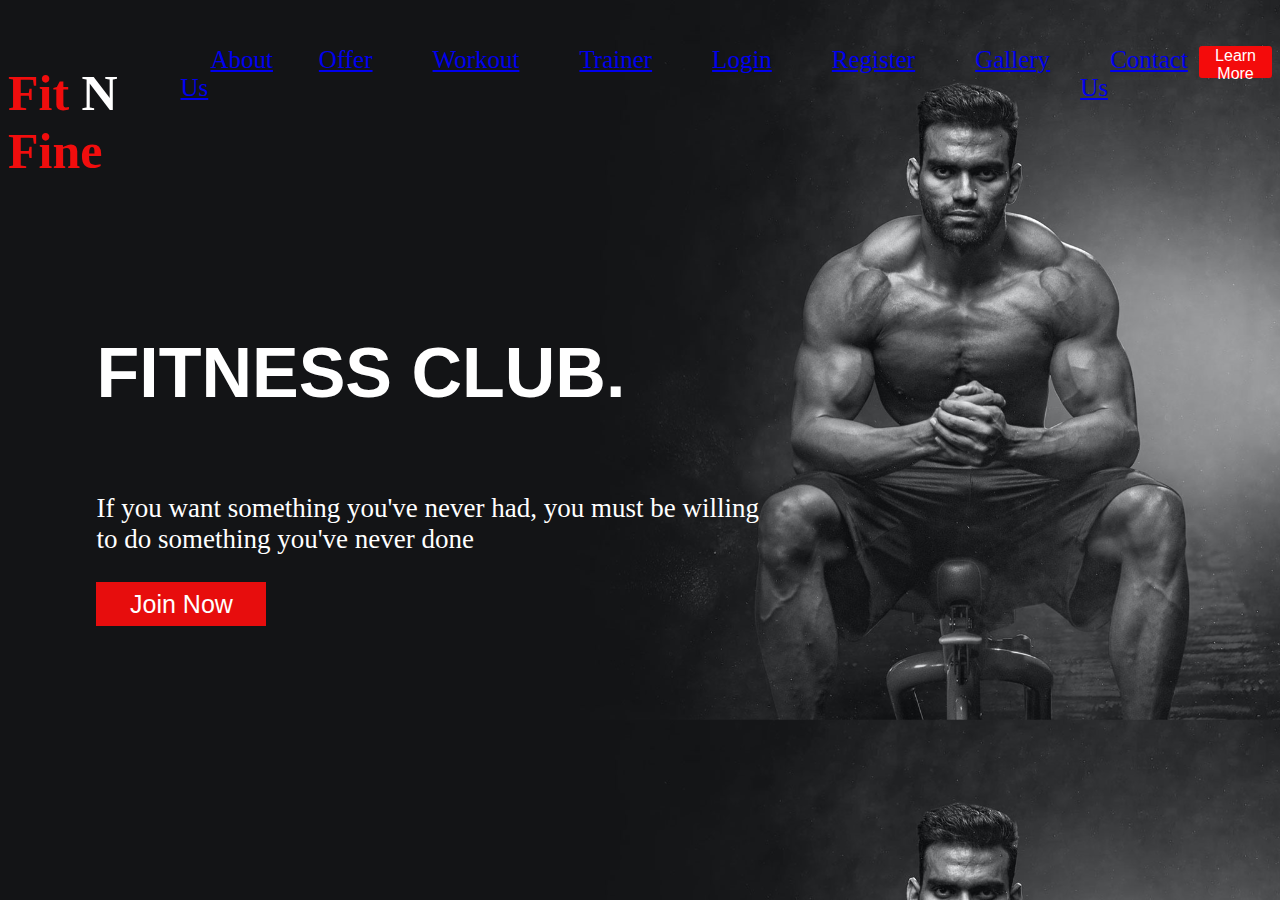
<file: Assignment_2/index.html>
<!DOCTYPE html>
<html lang="en">
<head>
    <meta charset="UTF-8">
    <meta name="viewport" content="width=device-width, initial-scale=1.0">
    <title>Document</title>
    <link rel="stylesheet" href="style.css">
</head>
<body>
     <nav>
         <h1><span>Fit</span> N <span>Fine</span></h1>
        <ul>
            <li><a href="About Us.html">About Us</a></li>
            <li><a href="offer.html">Offer</a></li>
            <li><a href="Workout.html">Workout</a></li>
            <li><a href="Trainer.html">Trainer</a></li>
            <li><a href="Login.html">Login</a><li>
            <li><a href="Register.html">Register</a></li>
            <li><a href="Gallery.html">Gallery</a></li>
            <li><a href="Contact.html">Contact Us</a></li>
            <button>Learn More</button>
        </ul>
    </nav>
    <div class="containers">
         <div class="text">
            <h1>FITNESS CLUB.</h1>
            <P>If you want something you've never had, you must be willing<br>
                to do something you've never done</P>
         <button>Join Now</button>       
         </div>
    </div>
</body>
</html>
</file>
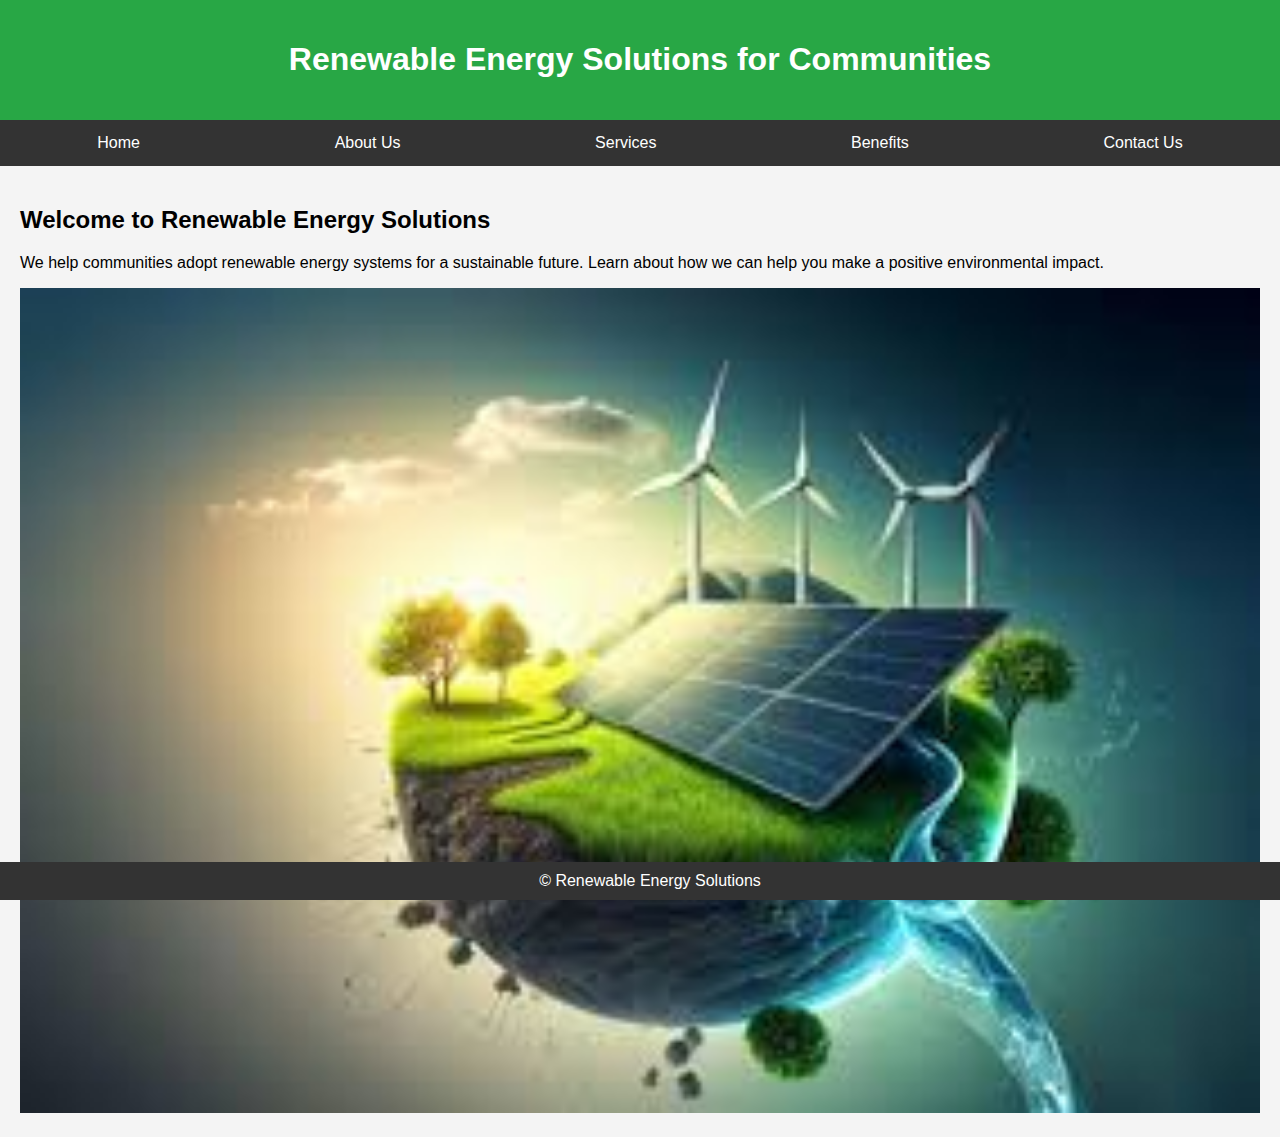
<file: pbl/index.html>
<!DOCTYPE html>
<html lang="en">
<head>
    <meta charset="UTF-8">
    <meta name="viewport" content="width=device-width, initial-scale=1.0">
    <title>Renewable Energy Solutions</title>
    <style>
        body {
            font-family: Arial, sans-serif;
            margin: 0;
            padding: 0;
            background-color: #f4f4f4;
            height: 100%;
            margin: 0px;
        }
        header {
            background-color: #28a745;
            color: white;
            text-align: center;
            padding: 20px 0;
        }
        nav {
            display: flex;
            justify-content: space-around;
            background-color: #333;
        }
        nav a {
            color: white;
            padding: 14px 20px;
            text-decoration: none;
            text-align: center;
        }
        nav a:hover {
            background-color: #ddd;
            color: black;
        }
        .container {
            padding: 20px;
        }
        footer {
            text-align: center;
            padding: 10px;
            background-color: #333;
            color: white;
            position: fixed;
            width: 100%;
            bottom: 0;
        }
        img {
            padding: 0px;
            margin: 0px;
            width: 100%;
            height:100%;
            background-size: cover;
            background-repeat: no-repeat;
        }
    </style>
</head>
<body>

<header>
    <h1>Renewable Energy Solutions for Communities</h1>
</header>

<nav>
    <a href="index.html">Home</a>
    <a href="about.html">About Us</a>
    <a href="services.html">Services</a>
    <a href="benefits.html">Benefits</a>
    <a href="contact.html">Contact Us</a>
</nav>

<div class="container">
    <h2>Welcome to Renewable Energy Solutions</h2>
    <p>We help communities adopt renewable energy systems for a sustainable future. Learn about how we can help you make a positive environmental impact.</p>
    <img src="2.jpg" alt="Renewable energy solutions">
</div>

<footer>
    &copy; Renewable Energy Solutions
</footer>

</body>
</html>
</file>
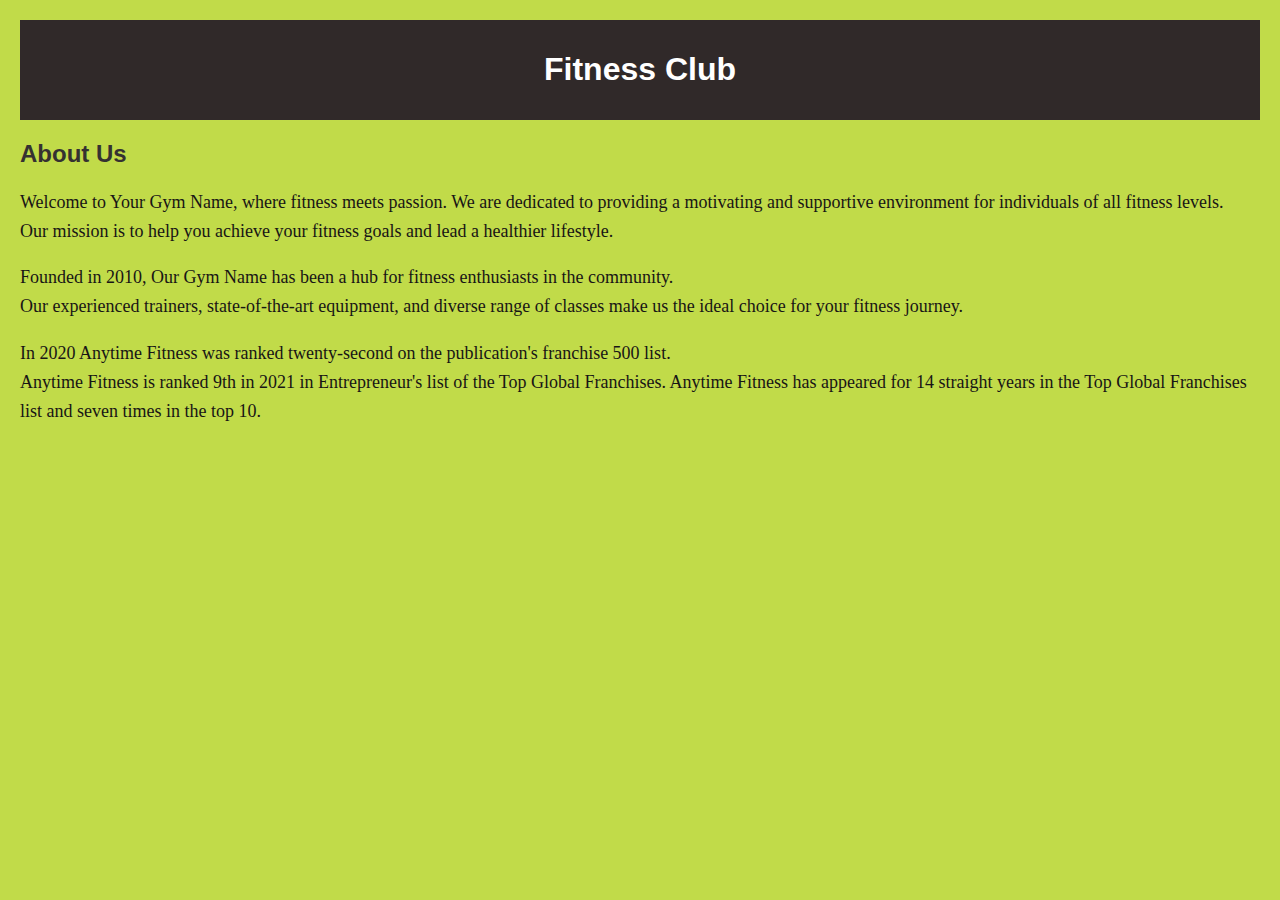
<file: Assignment_2/About Us.html>
<!DOCTYPE html>
<html lang="en">
<head>
  <meta charset="UTF-8">
  <meta name="viewport" content="width=device-width, initial-scale=1.0">
  <title>Fitness Club - About Us</title>
  <style>
    body {
      font-family: Arial, sans-serif;
      margin: 20px;
      padding: 0;
      background-color: rgb(193, 219, 73);
    }

    header {
      text-align: center;
      background-color: #302929;
      color: #fff;
      padding: 10px;
    }

    section {
      margin-top: 20px;
    }

    h2 {
      color: #353131;
    }

    p {
      line-height: 1.6;
      color: #181515;
      font-size: large;
      font-family: 'Times New Roman', Times, serif;
      
    }
  </style>
</head>
<body>
  <header>
    <h1>Fitness Club</h1>
  </header>

  <section>
    <h2>About Us</h2>
    <p>Welcome to Your Gym Name, where fitness meets passion. We are dedicated to providing a motivating and supportive environment for individuals of all fitness levels.<br>
     Our mission is to help you achieve your fitness goals and lead a healthier lifestyle.</p>

    <p>Founded in 2010, Our Gym Name has been a hub for fitness enthusiasts in the community.<br>
     Our experienced trainers, state-of-the-art equipment, and diverse range of classes make us the ideal choice for your fitness journey.</p>
 
     <p>In 2020 Anytime Fitness was ranked twenty-second on the publication's franchise 500 list.<br>
     Anytime Fitness is ranked 9th in 2021 in Entrepreneur's list of the Top Global Franchises. Anytime Fitness has appeared for 14 straight years in the Top Global Franchises list and seven times in the top 10. </p> 
</section>
</body>
</html>
</file>
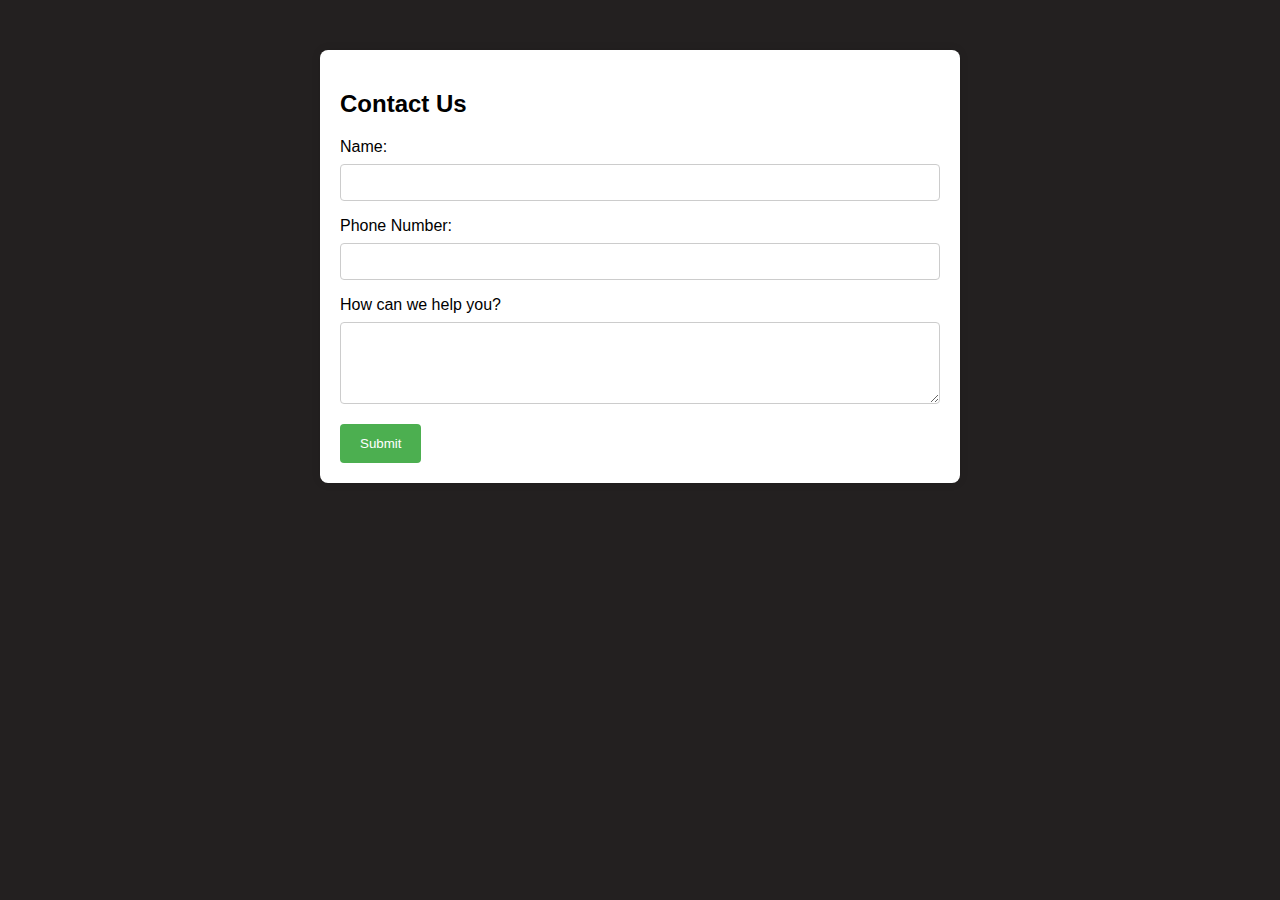
<file: Assignment_2/Contact.html>
<!DOCTYPE html>
<html lang="en">
<head>
  <meta charset="UTF-8">
  <meta name="viewport" content="width=device-width, initial-scale=1.0">
  <title>Gym Contact</title>
  <style>
    body {
      font-family: Arial, sans-serif;
      background-color: #232020;
      margin: 0;
      padding: 0;
    }

    .container {
      max-width: 600px;
      margin: 50px auto;
      background-color: #fff;
      padding: 20px;
      border-radius: 8px;
      box-shadow: 0 0 10px rgba(0, 0, 0, 0.1);
    }

    label {
      display: block;
      margin-bottom: 8px;
    }

    input, textarea {
      width: 100%;
      padding: 10px;
      margin-bottom: 16px;
      border: 1px solid #ccc;
      border-radius: 4px;
      box-sizing: border-box;
    }

    button {
      background-color: #4caf50;
      color: #fff;
      padding: 12px 20px;
      border: none;
      border-radius: 4px;
      cursor: pointer;
    }

    button:hover {
      background-color: #45a049;
    }
  </style>
</head>
<body>

  <div class="container">
    <h2>Contact Us</h2>
    <form>
      <label for="name">Name:</label>
      <input type="text" id="name" name="name" required>

      <label for="phone">Phone Number:</label>
      <input type="tel" id="phone" name="phone" required>

      <label for="message">How can we help you?</label>
      <textarea id="message" name="message" rows="4" required></textarea>

      <button type="submit">Submit</button>
    </form>
  </div>

</body>
</html>
</file>
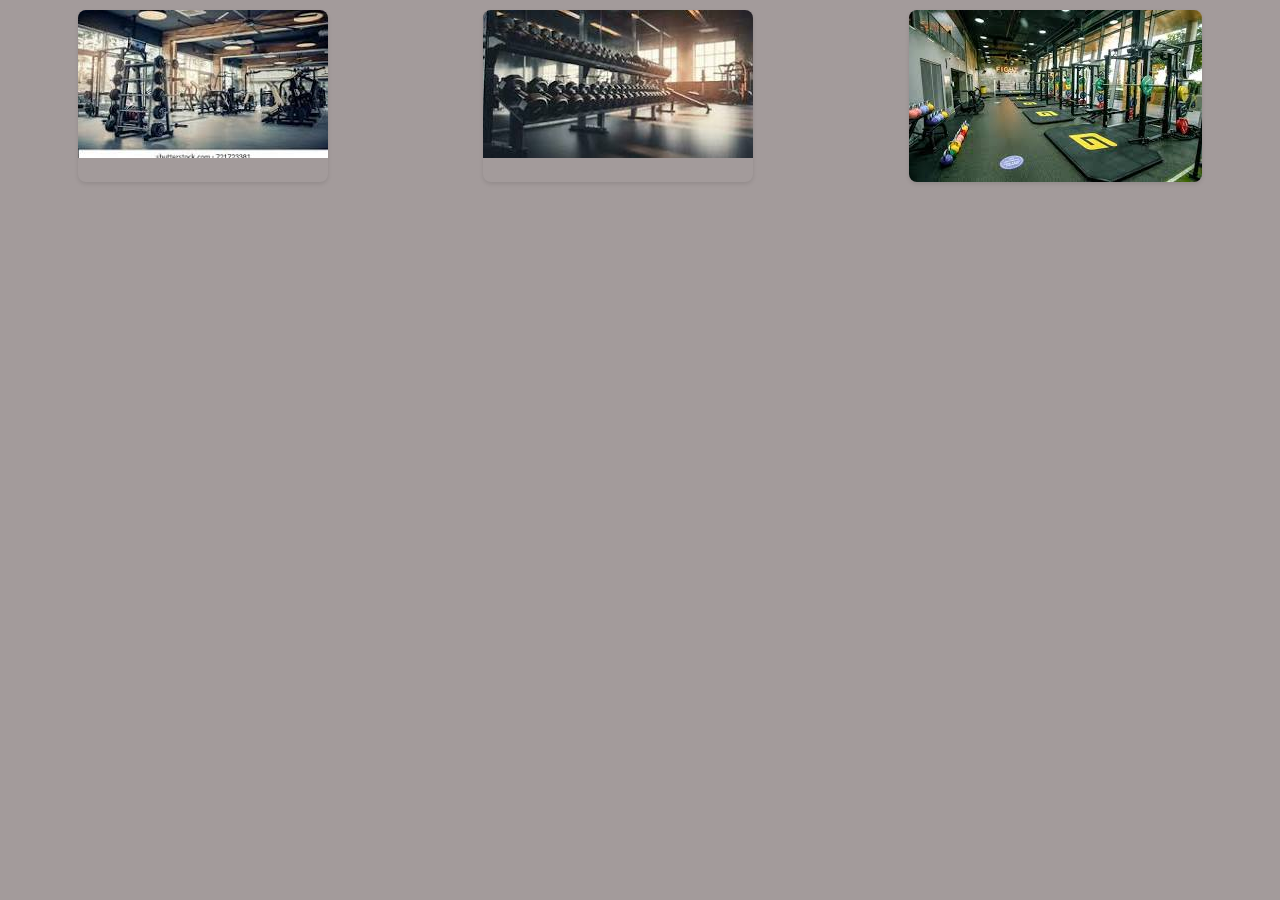
<file: Assignment_2/Gallery.html>
<!DOCTYPE html>
<html lang="en">
<head>
  <meta charset="UTF-8">
  <meta name="viewport" content="width=device-width, initial-scale=1.0">
  <title>Gym Gallery</title>
  <style>
    body {
      font-family: Arial, sans-serif;
      background-color: #a39b9b;
      margin: 0;
      padding: 0;
      display: flex;
      flex-wrap: wrap;
      justify-content: space-around;
    }

    .gallery-item {
      margin: 10px;
      overflow: hidden;
      border-radius: 8px;
      box-shadow: 0 2px 4px rgba(0, 0, 0, 0.1);
      transition: transform 0.3s ease-in-out;
    }

    .gallery-item img {
      width: 100%;
      height: auto;
      display: block;
    }

    .gallery-item:hover {
      transform: scale(1.05);
    }

    footer {
      text-align: center;
      padding: 10px;
      width: 100%;
      position: fixed;
      bottom: 0;
      background-color: #333;
      color: white;
    }
  </style>
</head>
<body>

  <div class="gallery-item">
    <img src="gallery1.jpg" alt="Gym Image 1">
  </div>

  <div class="gallery-item">
    <img src="gallery2.jpg" alt="Gym Image 2">
  </div>

  <div class="gallery-item">
    <img src="gallery3.jpg" alt="Gym Image 3">
  </div>

</body>
</html>
</file>
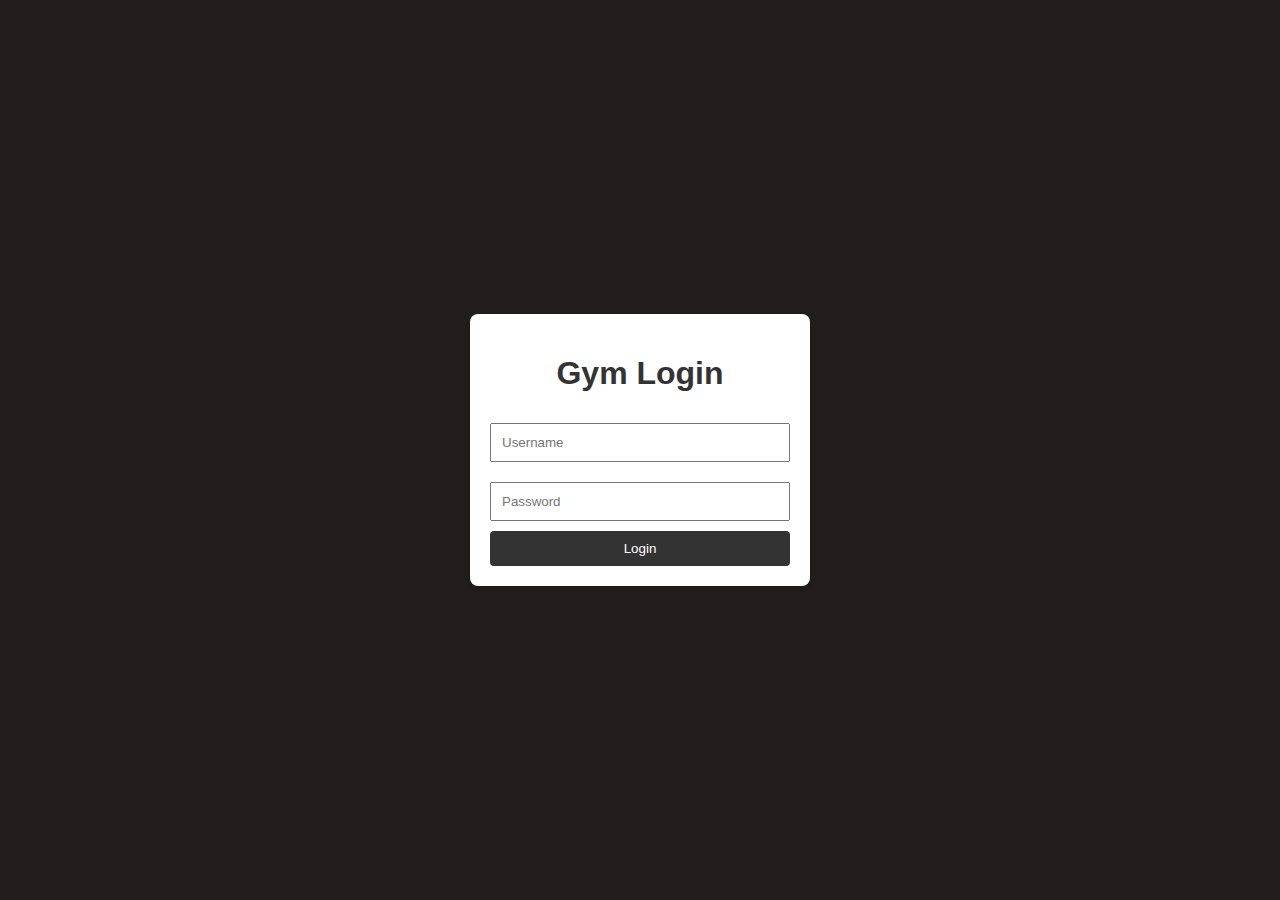
<file: Assignment_2/Login.html>
<!DOCTYPE html>
<html lang="en">
<head>
  <meta charset="UTF-8">
  <meta name="viewport" content="width=device-width, initial-scale=1.0">
  <title>Gym Login</title>
  <style>
    body {
      font-family: Arial, sans-serif;
      background-color: #221d1d;
      margin: 0;
      padding: 0;
      display: flex;
      justify-content: center;
      align-items: center;
      height: 100vh;
    }

    .login-container {
      background-color: #fff;
      border-radius: 8px;
      box-shadow: 0 2px 4px rgba(0, 0, 0, 0.1);
      padding: 20px;
      width: 300px;
      text-align: center;
    }

    h1 {
      color: #333;
    }

    input {
      width: 100%;
      padding: 10px;
      margin: 10px 0;
      box-sizing: border-box;
    }

    button {
      background-color: #333;
      color: white;
      padding: 10px;
      border: none;
      border-radius: 4px;
      cursor: pointer;
      width: 100%;
    }

    button:hover {
      background-color: #555;
    }

    footer {
      text-align: center;
      margin-top: 20px;
    }
  </style>
</head>
<body>

  <div class="login-container">
    <h1>Gym Login</h1>
    <form>
      <input type="text" placeholder="Username" required>
      <input type="password" placeholder="Password" required>
      <button type="submit">Login</button>
    </form>

  </div>

</body>
</html
</file>
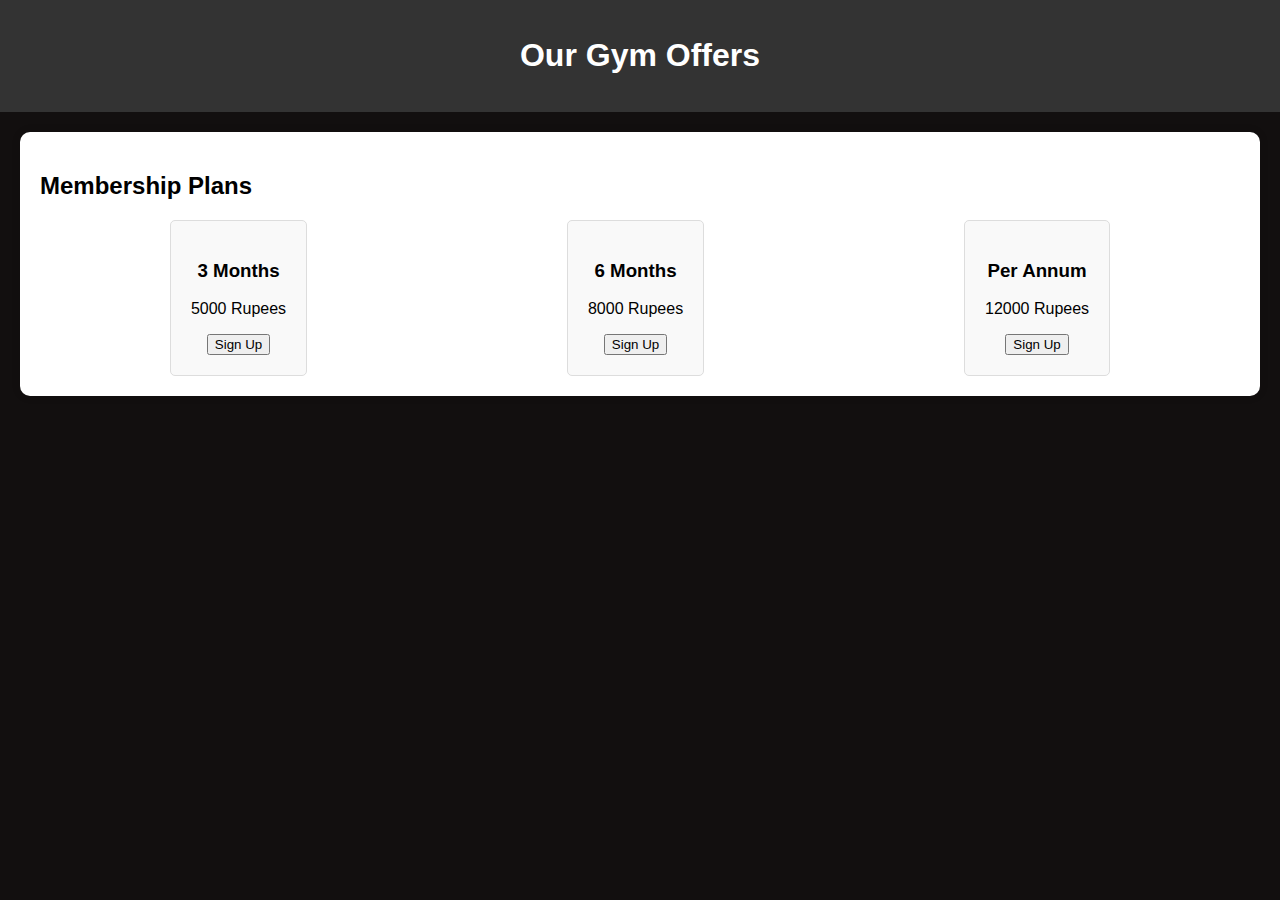
<file: Assignment_2/offer.html>
<!DOCTYPE html>
<html lang="en">
<head>
    <meta charset="UTF-8">
    <meta name="viewport" content="width=device-width, initial-scale=1.0">
    <style>
        body {
            font-family: Arial, sans-serif;
            background-color: #120f0f;
            margin: 0;
            padding: 0;
        }

        header {
            background-color: #333;
            color: #fff;
            text-align: center;
            padding: 1em;
        }

        section {
            margin: 20px;
            padding: 20px;
            background-color: #fff;
            border-radius: 10px;
            box-shadow: 0 0 10px rgba(0, 0, 0, 0.1);
        }

        .pricing {
            display: flex;
            justify-content: space-around;
            margin-top: 20px;
        }

        .membership {
            text-align: center;
            padding: 20px;
            border: 1px solid #ddd;
            border-radius: 5px;
            background-color: #f9f9f9;
        }
    </style>
    <title>Gym Membership Offers</title>
</head>
<body>

    <header>
        <h1>Our Gym Offers</h1>
    </header>

    <section>
        <h2>Membership Plans</h2>

        <div class="pricing">
            <div class="membership">
                <h3>3 Months</h3>
                <p>5000 Rupees</p>
                <button>Sign Up</button>
            </div>

            <div class="membership">
                <h3>6 Months</h3>
                <p>8000 Rupees</p>
                <button>Sign Up</button>
            </div>

            <div class="membership">
                <h3>Per Annum</h3>
                <p>12000 Rupees</p>
                <button>Sign Up</button>
            </div>
        </div>
    </section>

</body>
</html>
</file>
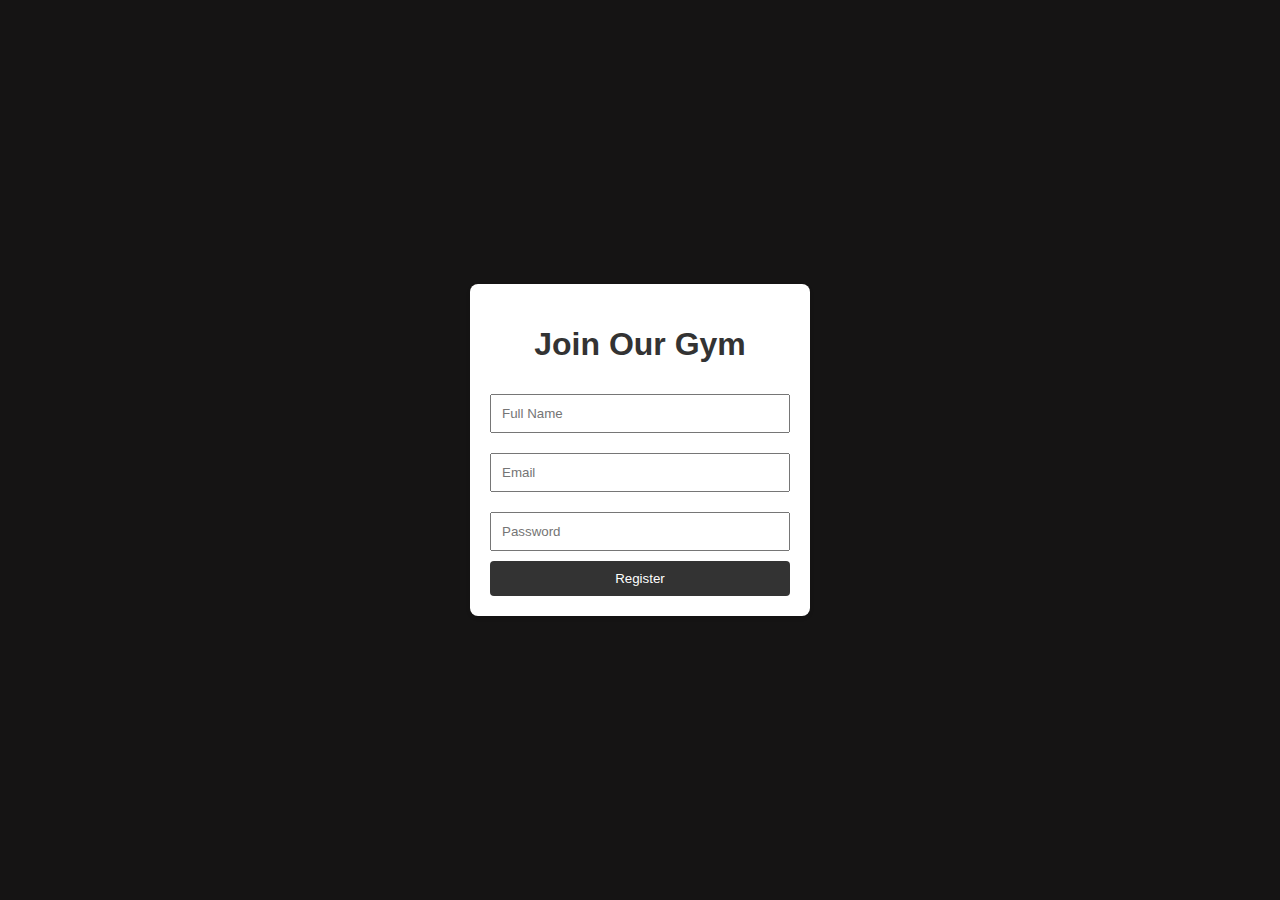
<file: Assignment_2/Register.html>
<!DOCTYPE html>
<html lang="en">
<head>
  <meta charset="UTF-8">
  <meta name="viewport" content="width=device-width, initial-scale=1.0">
  <title>Gym Registration</title>
  <style>
    body {
      font-family: Arial, sans-serif;
      background-color: #151414;
      margin: 0;
      padding: 0;
      display: flex;
      justify-content: center;
      align-items: center;
      height: 100vh;
    }

    .register-container {
      background-color: #fff;
      border-radius: 8px;
      box-shadow: 0 2px 4px rgba(0, 0, 0, 0.1);
      padding: 20px;
      width: 300px;
      text-align: center;
    }

    h1 {
      color: #333;
    }

    input {
      width: 100%;
      padding: 10px;
      margin: 10px 0;
      box-sizing: border-box;
    }

    button {
      background-color: #333;
      color: white;
      padding: 10px;
      border: none;
      border-radius: 4px;
      cursor: pointer;
      width: 100%;
    }

    button:hover {
      background-color: #555;
    }

    footer {
      text-align: center;
      margin-top: 20px;
    }
  </style>
</head>
<body>

  <div class="register-container">
    <h1>Join Our Gym</h1>
    <form>
      <input type="text" placeholder="Full Name" required>
      <input type="email" placeholder="Email" required>
      <input type="password" placeholder="Password" required>
      <button type="submit">Register</button>
    </form>
   
  </div>

</body>
</html>
</file>
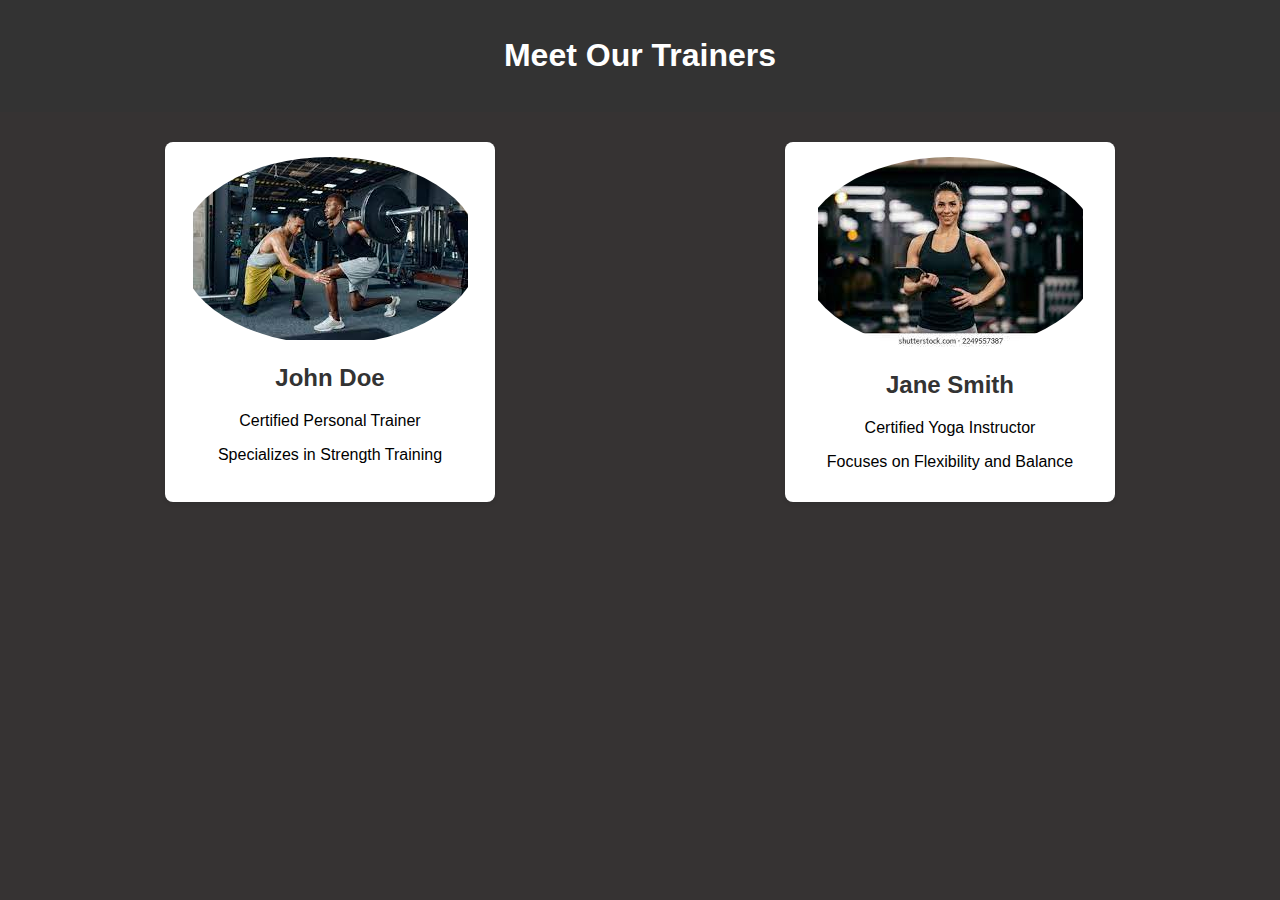
<file: Assignment_2/trainer.html>
<!DOCTYPE html>
<html lang="en">
<head>
  <meta charset="UTF-8">
  <meta name="viewport" content="width=device-width, initial-scale=1.0">
  <title>Our Trainers</title>
  <style>
    body {
      font-family: Arial, sans-serif;
      background-color: #363333;
      margin: 0;
      padding: 0;
    }

    header {
      background-color: #333;
      color: white;
      text-align: center;
      padding: 1em 0;
    }

    section {
      margin: 20px;
    }

    h2 {
      color: #333;
    }

    .trainer-container {
      display: flex;
      justify-content: space-around;
      flex-wrap: wrap;
    }

    .trainer-card {
      background-color: #fff;
      margin: 10px;
      padding: 15px;
      border-radius: 8px;
      box-shadow: 0 2px 4px rgba(0, 0, 0, 0.1);
      width: 300px;
      text-align: center;
    }

    .trainer-image {
      border-radius: 50%;
      overflow: hidden;
      margin-bottom: 10px;
    }

    footer {
      text-align: center;
      padding: 1em 0;
      background-color: #333;
      color: white;
      position: fixed;
      bottom: 0;
      width: 100%;
    }
  </style>
</head>
<body>

  <header>
    <h1>Meet Our Trainers</h1>
  </header>

  <section>
    <div class="trainer-container">
      <div class="trainer-card">
        <div class="trainer-image">
          <img src="trainer2.jpg" alt="Trainer 1">
        </div>
        <h2>John Doe</h2>
        <p>Certified Personal Trainer</p>
        <p>Specializes in Strength Training</p>
      </div>

      <div class="trainer-card">
        <div class="trainer-image">
          <img src="trainer1.jpg" alt="Trainer 2">
        </div>
        <h2>Jane Smith</h2>
        <p>Certified Yoga Instructor</p>
        <p>Focuses on Flexibility and Balance</p>
      </div>

      

    </div>

</body>
</html>
</file>
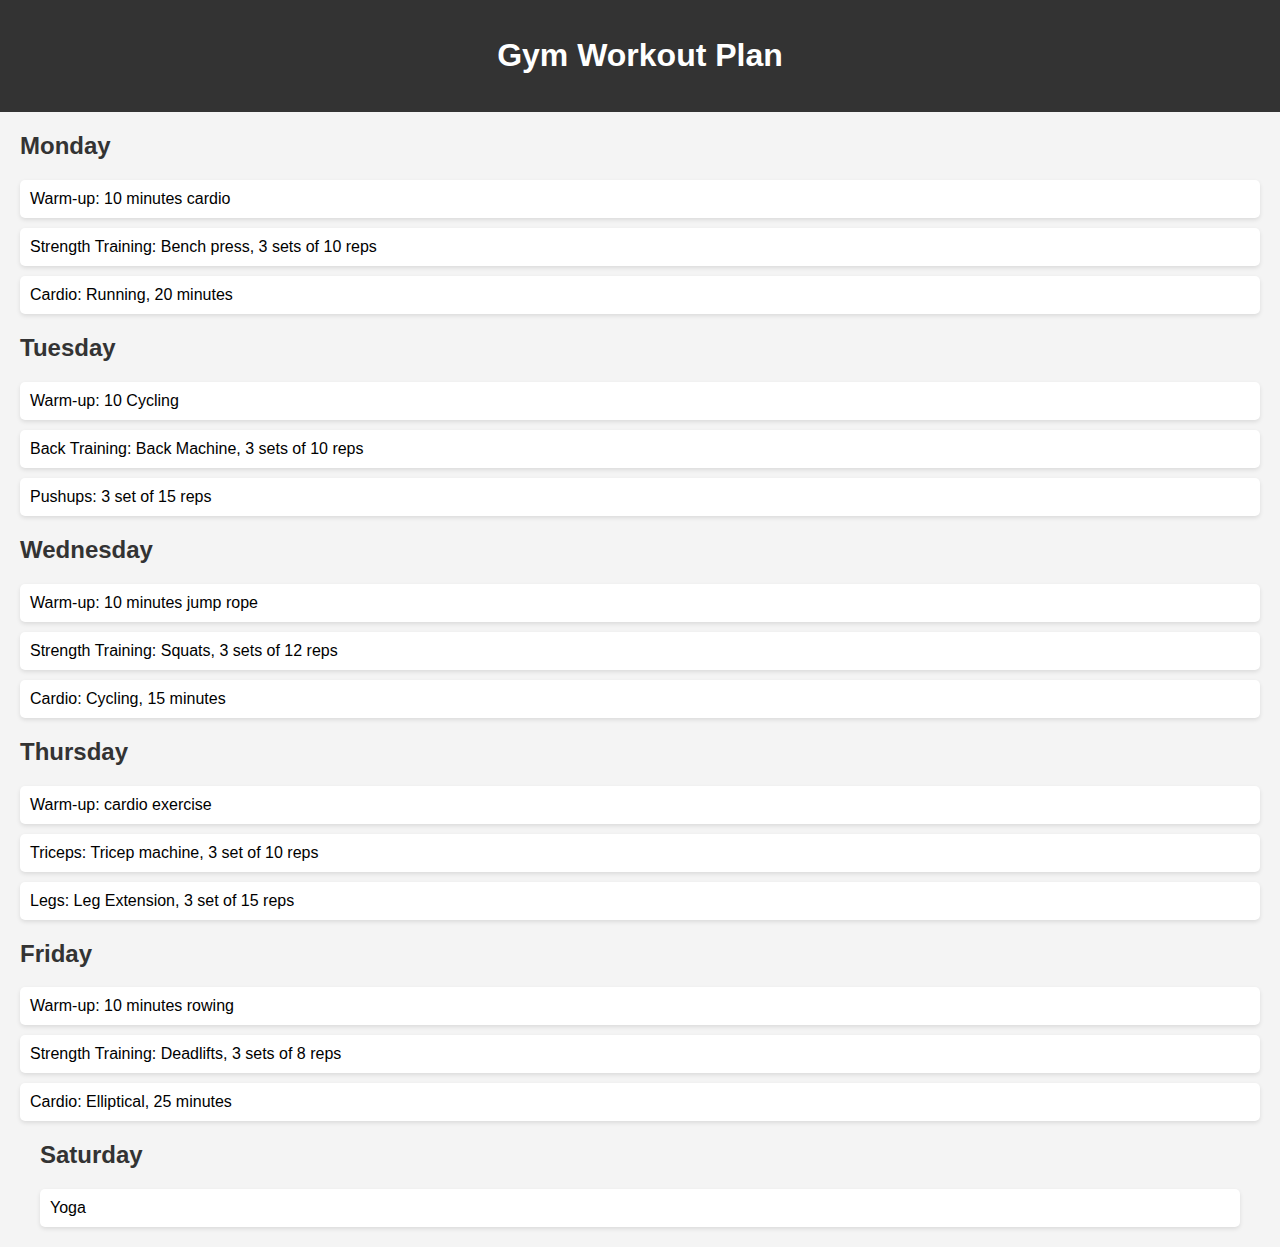
<file: Assignment_2/Workout.html>
<!DOCTYPE html>
<html lang="en">
<head>
  <meta charset="UTF-8">
  <meta name="viewport" content="width=device-width, initial-scale=1.0">
  <title>Workout Plan</title>
  <style>
    body {
      font-family: Arial, sans-serif;
      background-color: #f4f4f4;
      margin: 0;
      padding: 0;
    }

    header {
      background-color: #333;
      color: white;
      text-align: center;
      padding: 1em 0;
    }

    section {
      margin: 20px;
    }

    h2 {
      color: #333;
    }

    ul {
      list-style-type: none;
      padding: 0;
    }

    li {
      background-color: #fff;
      margin: 10px 0;
      padding: 10px;
      border-radius: 5px;
      box-shadow: 0 2px 4px rgba(0, 0, 0, 0.1);
    }

    footer {
      text-align: center;
      padding: 1em 0;
      background-color: #333;
      color: white;
      position: fixed;
      bottom: 0;
      width: 100%;
    }
  </style>
</head>
<body>

  <header>
    <h1>Gym Workout Plan</h1>
  </header>

  <section>
    <h2>Monday</h2>
    <ul>
      <li>Warm-up: 10 minutes cardio</li>
      <li>Strength Training: Bench press, 3 sets of 10 reps</li>
      <li>Cardio: Running, 20 minutes</li>
      </ul>
  </section>

  <section>
    <h2>Tuesday</h2>
    <ul>
      <li>Warm-up: 10 Cycling</li>
      <li>Back Training: Back Machine, 3 sets of 10 reps</li>
      <li>Pushups: 3 set of 15 reps </li>
      </ul>
  </section>

  <section>
    <h2>Wednesday</h2>
    <ul>
      <li>Warm-up: 10 minutes jump rope</li>
      <li>Strength Training: Squats, 3 sets of 12 reps</li>
      <li>Cardio: Cycling, 15 minutes</li>
    </ul>
  </section>

  <section>
    <h2>Thursday</h2>
    <ul>
      <li>Warm-up: cardio exercise</li>
      <li>Triceps: Tricep machine, 3 set of 10 reps</li>
      <li>Legs: Leg Extension, 3 set of 15 reps </li>
      </ul>
  </section>

  <section>
    <h2>Friday</h2>
    <ul>
      <li>Warm-up: 10 minutes rowing</li>
      <li>Strength Training: Deadlifts, 3 sets of 8 reps</li>
      <li>Cardio: Elliptical, 25 minutes</li>

      <section>
        <h2>Saturday</h2>
        <ul>
          <li>Yoga</li>
          
   
    </ul>
  </section>


</body>
</html>
</file>
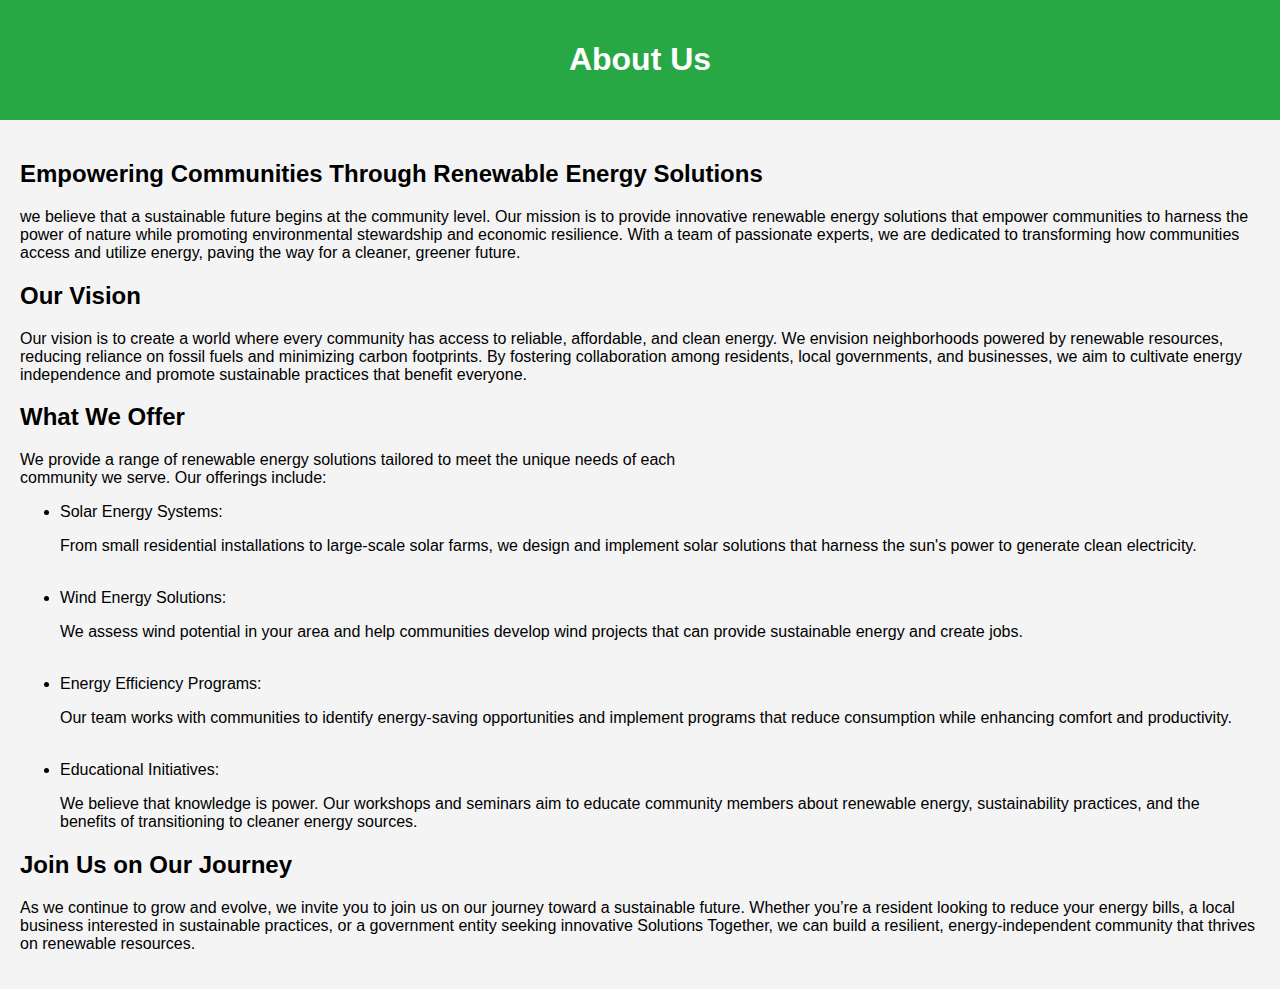
<file: pbl/about.html>
<!DOCTYPE html>
<html lang="en">
<head>
    <meta charset="UTF-8">
    <meta name="viewport" content="width=device-width, initial-scale=1.0">
    <title>About Us - Renewable Energy Solutions</title>
    <style>
        body { font-family: Arial, sans-serif; margin: 0; padding: 0; background-color: #f4f4f4; }
        header { background-color: #28a745; color: white; text-align: center; padding: 20px 0; }
        nav { display: flex; justify-content: center; background-color: #333; }
        nav a { color: white; padding: 14px 20px; text-decoration: none; text-align: center; }
        nav a:hover { background-color: #ddd; color: black; }
        .container { padding: 20px; text-decoration: dotted; }
      
       
    </style>
</head>
<body>

<header>
   
    <h1>About Us</h1>
</header>


<div class="container">
    <h2>Empowering Communities Through Renewable Energy Solutions</h2>
    <p>we believe that a sustainable future begins at the community level. Our mission is to provide innovative renewable energy solutions that empower communities to harness the power of nature while promoting environmental stewardship and economic resilience. With a team of passionate experts, we are dedicated to transforming how communities access and utilize energy, paving the way for a cleaner, greener future.</p>

   <h2>Our Vision</h2>
   <p>Our vision is to create a world where every community has access to reliable, affordable, and clean energy. We envision neighborhoods powered by renewable resources, reducing reliance on fossil fuels and minimizing carbon footprints. By fostering collaboration among residents, local governments, and businesses, we aim to cultivate energy independence and promote sustainable practices that benefit everyone.</p>

   <h2>What We Offer</h2>
   <p>We provide a range of renewable energy solutions tailored to meet the unique needs of each<br> community we serve. Our offerings include:</p>
   <ul class="about">
   <li>Solar Energy Systems: </li><p> From small residential installations to large-scale solar farms, we design and implement solar solutions that harness the sun's power to generate clean electricity.</p><br>

 <li>Wind Energy Solutions:</li><p> We assess wind potential in your area and help communities develop wind projects that can provide sustainable energy and create jobs.</p><br>

<li>Energy Efficiency Programs:</li><p> Our team works with communities to identify energy-saving opportunities and implement programs that reduce consumption while enhancing comfort and productivity.</p><br>

<li>Educational Initiatives:</li><p> We believe that knowledge is power. Our workshops and seminars aim to educate community members about renewable energy, sustainability practices, and the benefits of transitioning to cleaner energy sources.</p>
   </ul>

   <h2>Join Us on Our Journey</h2>
   <p>As we continue to grow and evolve, we invite you to join us on our journey toward a sustainable future. Whether you’re a resident looking to reduce your energy bills, a local business interested in sustainable practices, or a government entity seeking innovative Solutions Together, we can build a resilient, energy-independent community that thrives on renewable resources.</p>
</div>




</body>
</html>
</file>
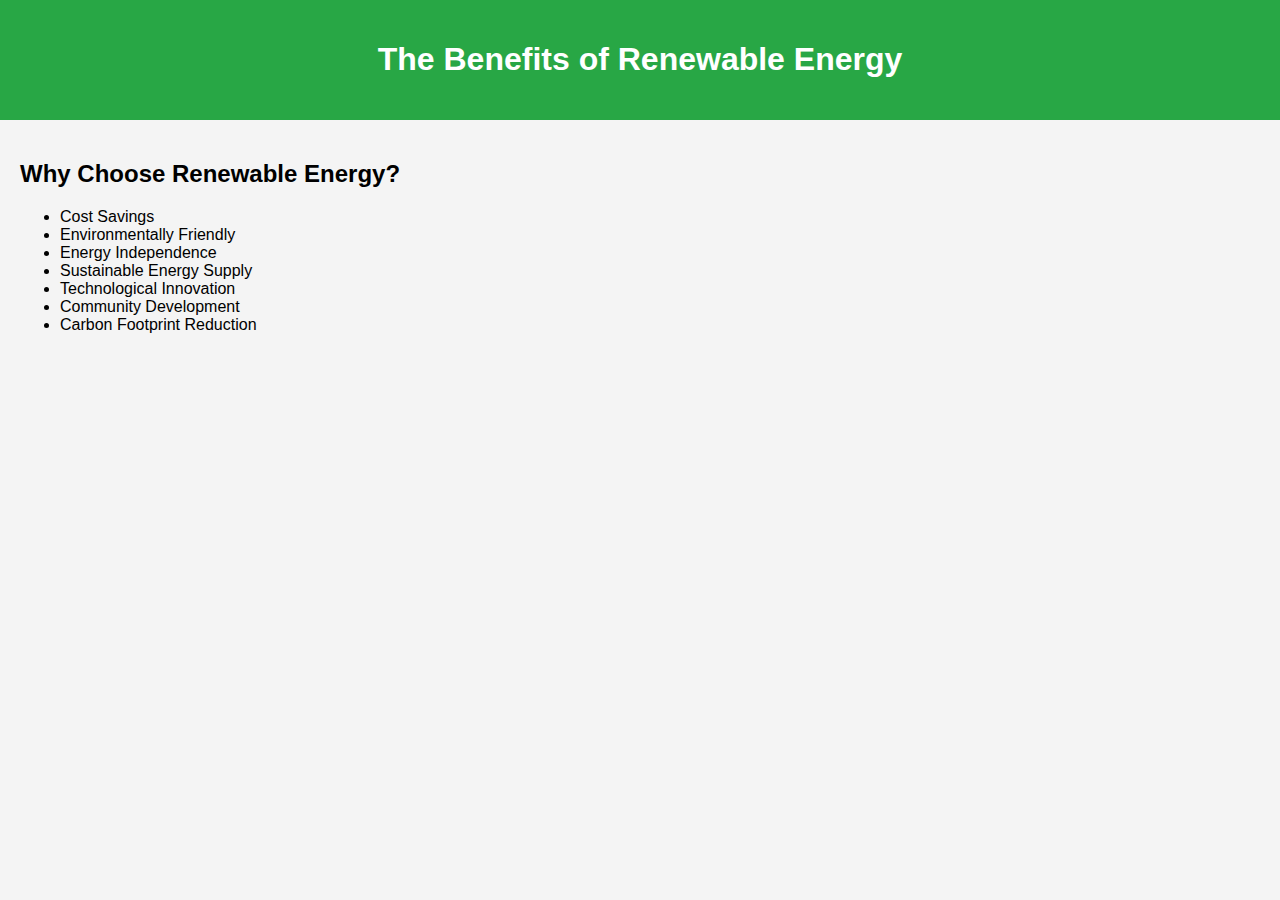
<file: pbl/benefits.html>
<!DOCTYPE html>
<html lang="en">
<head>
    <meta charset="UTF-8">
    <meta name="viewport" content="width=device-width, initial-scale=1.0">
    <title>Benefits - Renewable Energy Solutions</title>
    <style>
        body { font-family: Arial, sans-serif; margin: 0; padding: 0; background-color: #f4f4f4; }
        header { background-color: #28a745; color: white; text-align: center; padding: 20px 0; }
        nav { display: flex; justify-content: center; background-color: #333; }
        nav a { color: white; padding: 14px 20px; text-decoration: none; text-align: center; }
        nav a:hover { background-color: #ddd; color: black; }
        .container { padding: 20px; }
       
    </style>
</head>
<body>

<header>
    <h1>The Benefits of Renewable Energy</h1>
</header>



<div class="container">
    <h2>Why Choose Renewable Energy?</h2>
    <ul>
        <li>Cost Savings</li>
        <li>Environmentally Friendly</li>
        <li>Energy Independence</li>
        <li>Sustainable Energy Supply</li>
        <li>Technological Innovation</li>
        <li>Community Development</li>
        <li>Carbon Footprint Reduction</li>
    </ul>
</div>




</body>
</html>
</file>
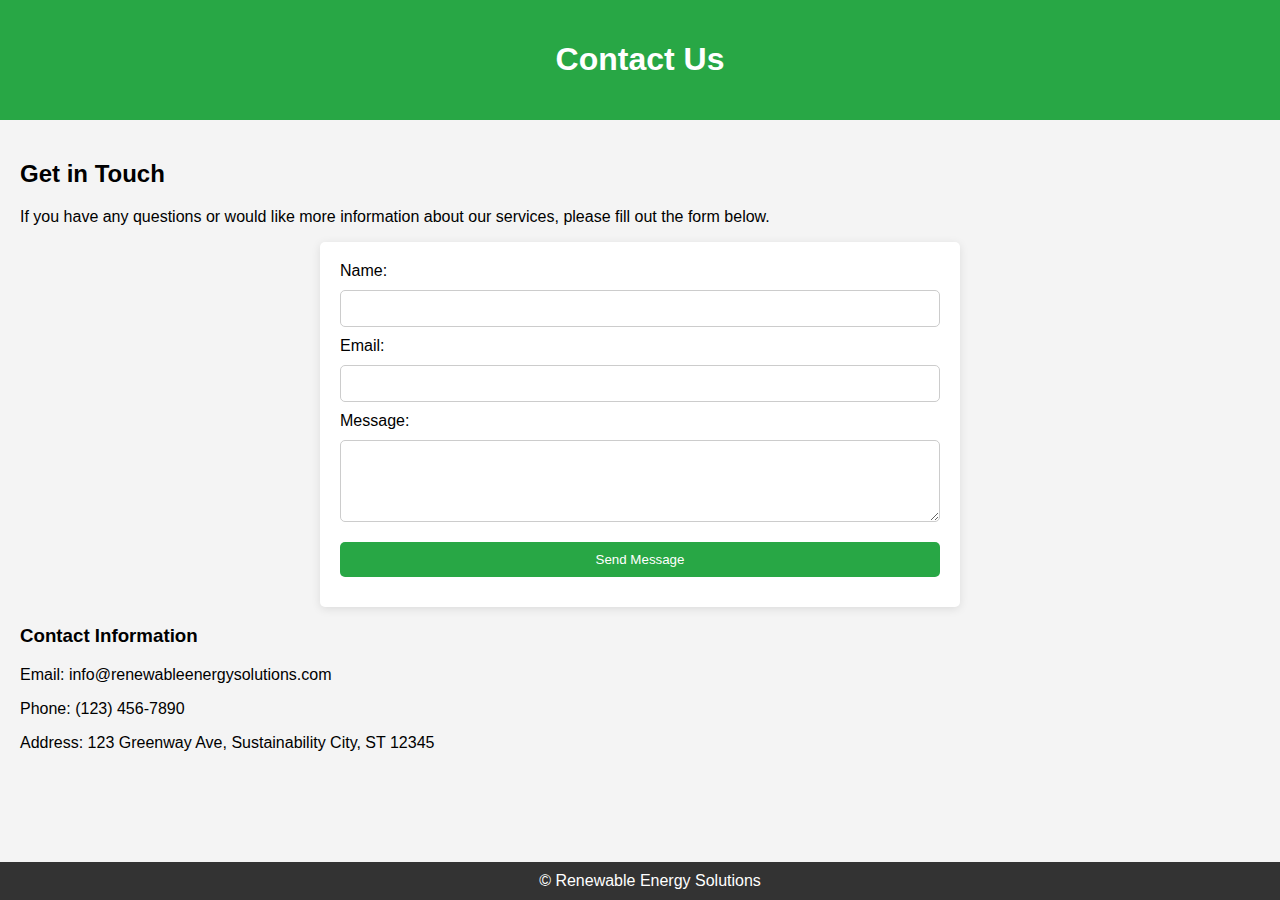
<file: pbl/contact.html>
<!DOCTYPE html>
<html lang="en">
<head>
    <meta charset="UTF-8">
    <meta name="viewport" content="width=device-width, initial-scale=1.0">
    <title>Contact Us - Renewable Energy Solutions</title>
    <style>
        body { 
            font-family: Arial, sans-serif; 
            margin: 0; 
            padding: 0; 
            background-color: #f4f4f4; 
        }
        header { 
            background-color: #28a745; 
            color: white; 
            text-align: center; 
            padding: 20px 0; 
        }
        nav { 
            display: flex; 
            justify-content: center; 
            background-color: #333; 
        }
        nav a { 
            color: white; 
            padding: 14px 20px; 
            text-decoration: none; 
            text-align: center; 
        }
        nav a:hover { 
            background-color: #ddd; 
            color: black; 
        }
        .container { 
            padding: 20px; 
        }
        form { 
            display: flex; 
            flex-direction: column; 
            max-width: 600px; 
            margin: auto; 
            background-color: white; 
            padding: 20px; 
            border-radius: 5px; 
            box-shadow: 0 2px 10px rgba(0, 0, 0, 0.1); 
        }
        input, textarea { 
            margin: 10px 0; 
            padding: 10px; 
            border: 1px solid #ccc; 
            border-radius: 5px; 
        }
        input[type="submit"] { 
            background-color: #28a745; 
            color: white; 
            border: none; 
            cursor: pointer; 
        }
        input[type="submit"]:hover { 
            background-color: #218838; 
        }
        footer { 
            text-align: center; 
            padding: 10px; 
            background-color: #333; 
            color: white; 
            position: fixed; 
            width: 100%; 
            bottom: 0; 
        }
    </style>
</head>
<body>

<header>
    <h1>Contact Us</h1>
</header>



<div class="container">
    <h2>Get in Touch</h2>
    <p>If you have any questions or would like more information about our services, please fill out the form below.</p>

    <form action="#" method="post">
        <label for="name">Name:</label>
        <input type="text" id="name" name="name" required>

        <label for="email">Email:</label>
        <input type="email" id="email" name="email" required>

        <label for="message">Message:</label>
        <textarea id="message" name="message" rows="4" required></textarea>

        <input type="submit" value="Send Message">
    </form>

    <h3>Contact Information</h3>
    <p>Email: info@renewableenergysolutions.com</p>
    <p>Phone: (123) 456-7890</p>
    <p>Address: 123 Greenway Ave, Sustainability City, ST 12345</p>
</div>

<footer>
    &copy;  Renewable Energy Solutions
</footer>

</body>
</html>
</file>
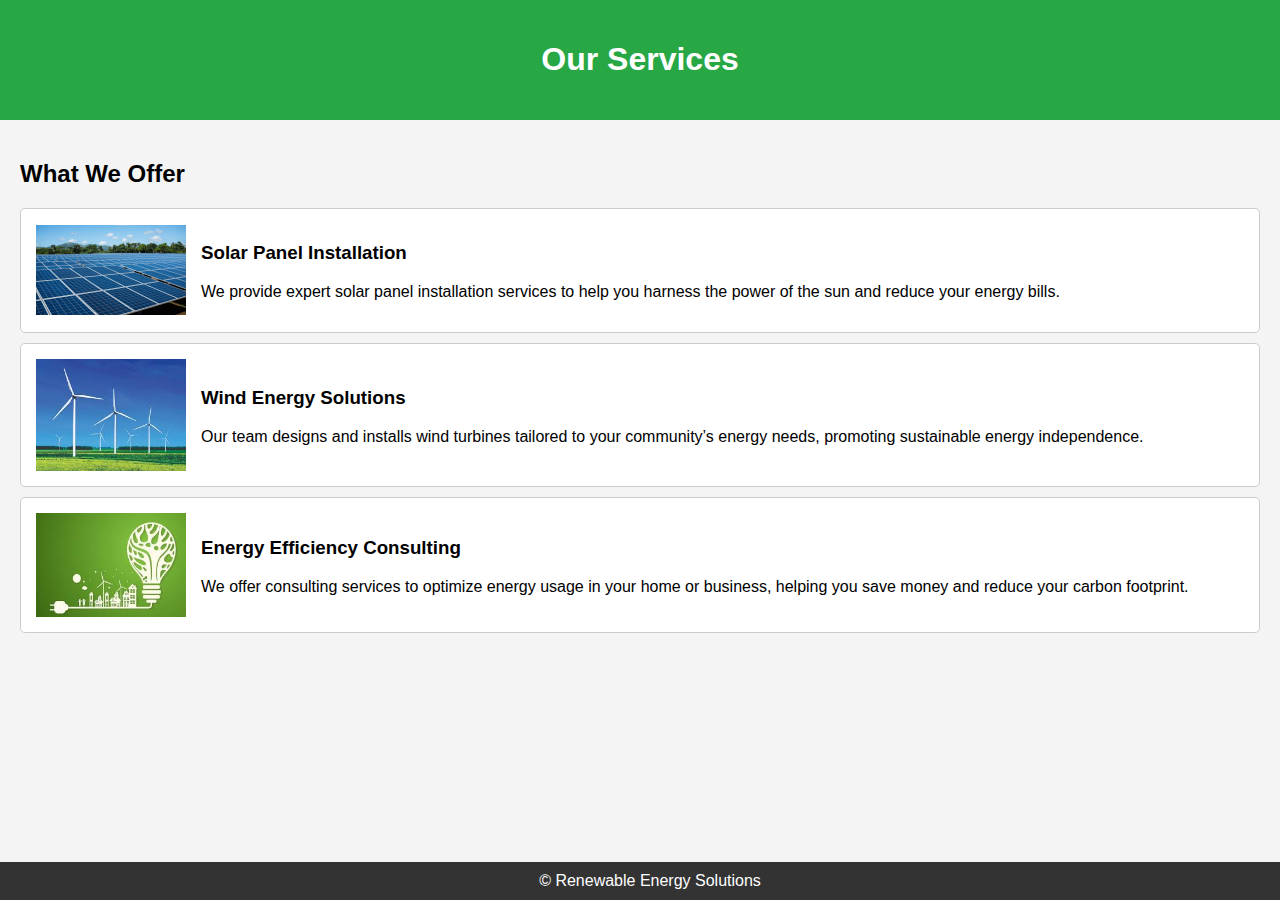
<file: pbl/services.html>
<!DOCTYPE html>
<html lang="en">
<head>
    <meta charset="UTF-8">
    <meta name="viewport" content="width=device-width, initial-scale=1.0">
    <title>Services - Renewable Energy Solutions</title>
    <style>
        body { 
            font-family: Arial, sans-serif; 
            margin: 0; 
            padding: 0; 
            background-color: #f4f4f4; 
        }
        header { 
            background-color: #28a745; 
            color: white; 
            text-align: center; 
            padding: 20px 0; 
        }
        nav { 
            display: flex; 
            justify-content: center; 
            background-color: #333; 
        }
        nav a { 
            color: white; 
            padding: 14px 20px; 
            text-decoration: none; 
            text-align: center; 
        }
        nav a:hover { 
            background-color: #ddd; 
            color: black; 
        }
        .container { 
            padding: 20px; 
        }
        .service-card { 
            border: 1px solid #ccc; 
            border-radius: 5px; 
            padding: 15px; 
            margin: 10px 0; 
            background-color: white; 
            display: flex; 
            align-items: center; 
        }
        .service-card img { 
            max-width: 150px; 
            margin-right: 15px; 
        }
        footer { 
            text-align: center; 
            padding: 10px; 
            background-color: #333; 
            color: white; 
            position: fixed; 
            width: 100%; 
            bottom: 0; 
        }
    </style>
</head>
<body>

<header>
    <h1>Our Services</h1>
</header>


<div class="container">
    <h2>What We Offer</h2>

    <div class="service-card">
        <img src="3.jpg" alt="Solar Panel Installation">
        <div>
            <h3>Solar Panel Installation</h3>
            <p>We provide expert solar panel installation services to help you harness the power of the sun and reduce your energy bills.</p>
        </div>
    </div>

    <div class="service-card">
        <img src="4.jpg" alt="Wind Energy Solutions">
        <div>
            <h3>Wind Energy Solutions</h3>
            <p>Our team designs and installs wind turbines tailored to your community’s energy needs, promoting sustainable energy independence.</p>
        </div>
    </div>

  
    <div class="service-card">
        <img src="5.jpg" alt="Energy Efficiency Consulting">
        <div>
            <h3>Energy Efficiency Consulting</h3>
            <p>We offer consulting services to optimize energy usage in your home or business, helping you save money and reduce your carbon footprint.</p>
        </div>
    </div>

</div>

<footer>
    &copy;  Renewable Energy Solutions
</footer>

</body>
</html>
</file>
<file: Assignment_2/style.css>
body{
    background-image: url("bg.jpg");
    background-size: 100%;
    color: white;
}
nav{
    display: flex;
    justify-content: center;
    justify-content: space-around;
    margin-top: 30px;
}
nav h1{
    font-size: 50px;
}
nav span{
    color: rgb(241, 13, 13);
}
ul button{
    width: 100px;
    height: 32px;
    background-color: rgb(244, 11, 11);
    color: white;
    font-size: 16px;
    border: none;
    border-radius: 3px;

}
ul{
    display: flex;
    list-style: none;

}
ul li a{
    margin-inline: 30px;
    font-size: 25px;
}
ul li a:hover{
    border-bottom: 4px solid rgb(14, 14, 241);
    border-radius: 3px;
    margin-top: 2px;
    cursor: pointer;
    font-size: 27px;
}
.text{
    margin-left: 7%;
    margin-top: 120px;

}
.text h1{
    font-size: 70px;
    font-family:'lato',sans-serif;
}

.text p{
    font-size: 27px;
    margin-top: 80px;
}
.text button{
    width: 170px;
    height: 44px;
    background-color: rgb(231, 13, 13);
    color: white;
    border: none;
    font-size: 25px;
}
.text button:hover{
    border: 3px solid white;
    background-color: red;
    cursor: pointer;
    font-size: 27px;

}
</file>
